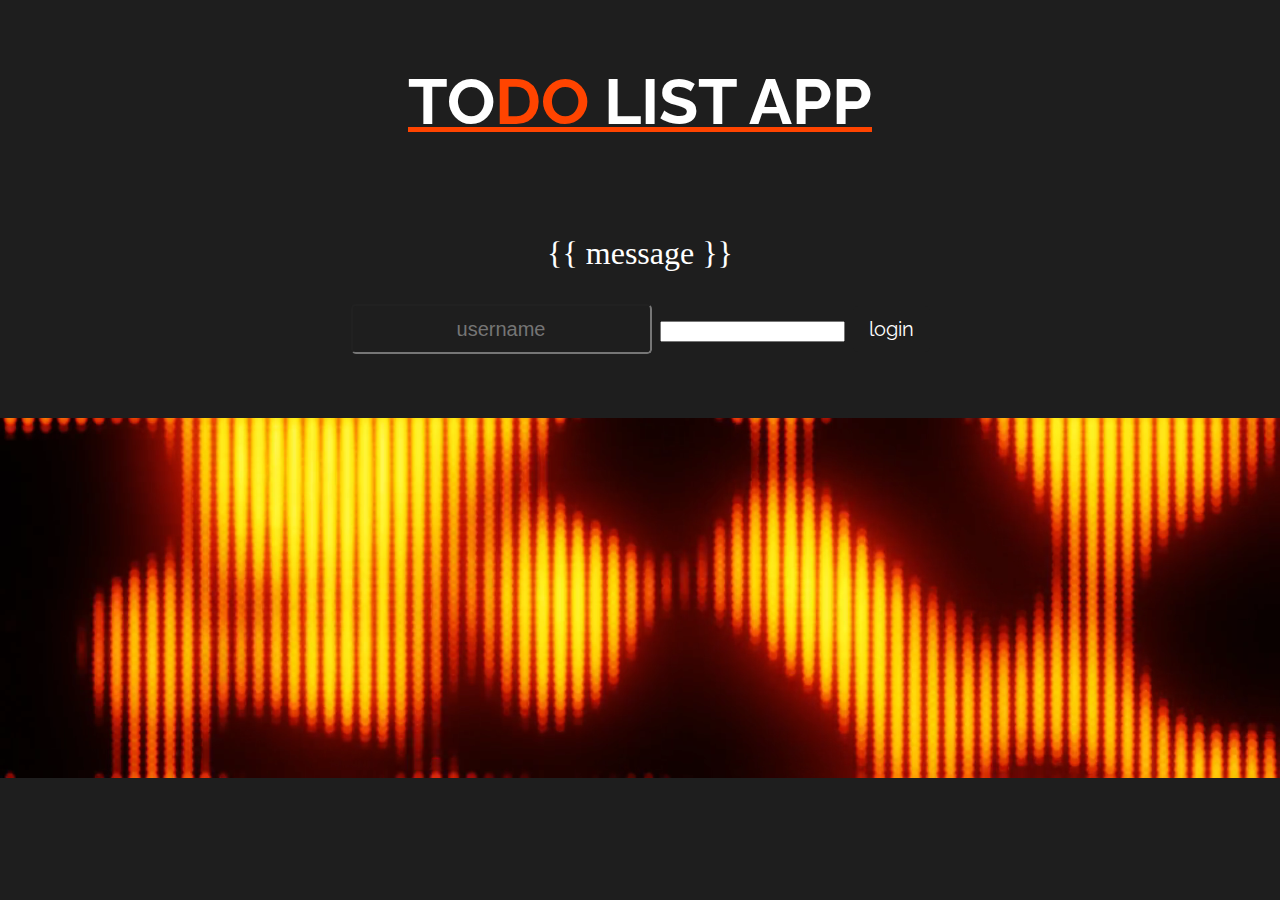
<file: templates/login.html>
<!DOCTYPE html>
<html lang="en">
<head>
    <meta charset="UTF-8">
    <title>TODO APP | Login PAGE</title>
    <style>
        .todo {
            padding: 20px;
            margin: 10px;
            background-color: #eee;
        }
    </style>

    <link rel="stylesheet" type="text/css" href="../static/css/index.css" />

    <link rel="preconnect" href="https://fonts.googleapis.com">
    <link rel="preconnect" href="https://fonts.gstatic.com" crossorigin>
    <link href="https://fonts.googleapis.com/css2?family=Raleway:ital,wght@0,600;1,600&display=swap" rel="stylesheet">

</head>


<body>
    <header>
        <h1 class="title">TO<span>DO</span> LIST APP</h1>
        <div class="button-container">
            <div >
                <p>{{ message }}</p>
                <form method="post">
                    <input name="email" type="text" placeholder="username" required >
                    <input name="password" type="password" required >
                    <button type="submit" class="search">login </button>
                </form>
            </div>
        </div>
    </header>

    <section>
    <div class="container-media" style="margin-bottom: -10px">
        <video loop muted autoplay poster="../static/videos/test_CA4_1.png" >
        <source src="../static/videos/test_CA4_30001-0240.mp4" type="video/mp4">
        </video>
    </div>
    </section>
</body>
</html>
</file>
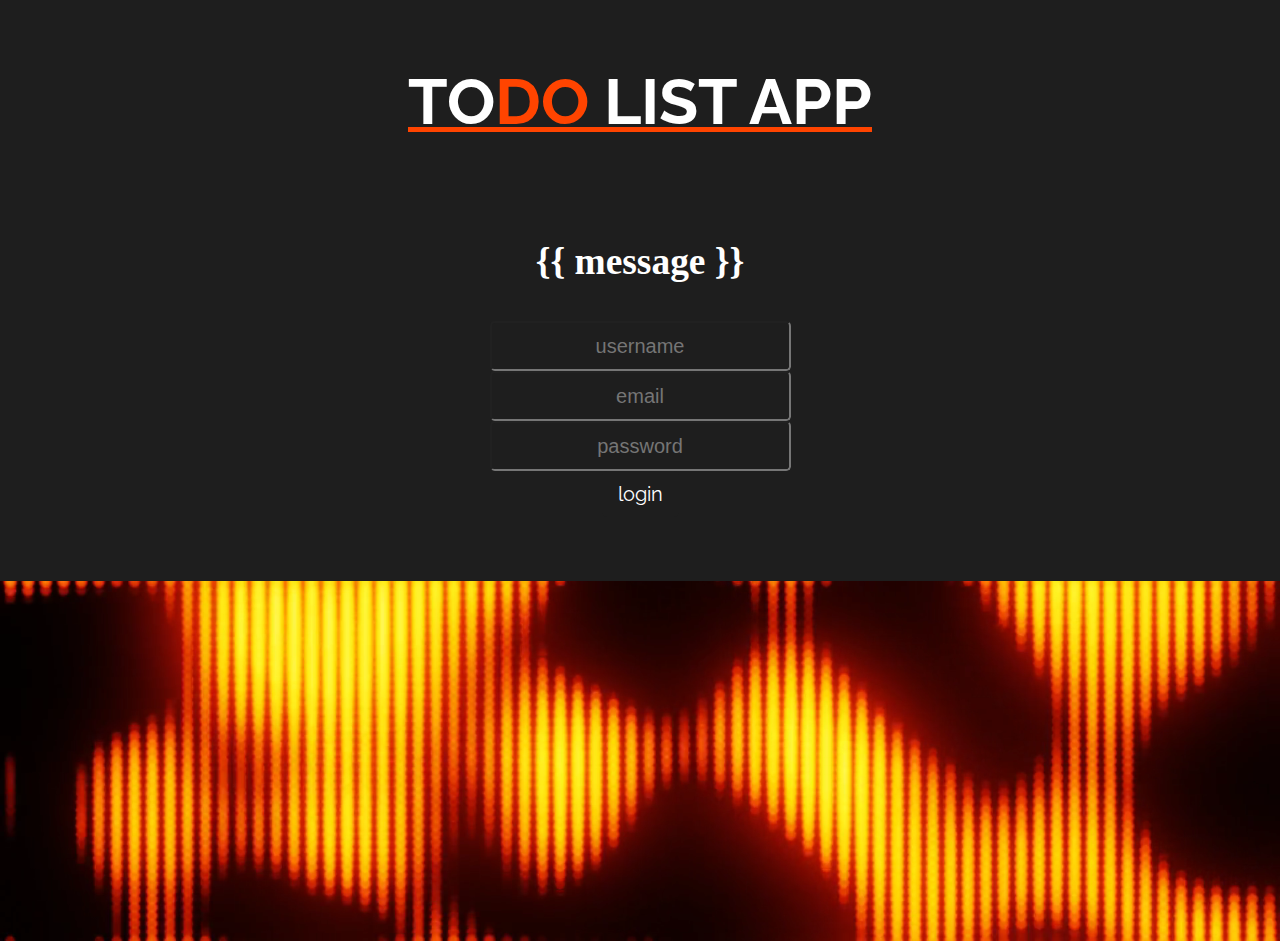
<file: templates/register.html>
<!DOCTYPE html>
<html lang="en">
<head>
    <meta charset="UTF-8">
    <title>TODO APP | Register PAGE</title>
    <style>
        .todo {
            padding: 20px;
            margin: 10px;
            background-color: #eee;
        }
    </style>

    <link rel="stylesheet" type="text/css" href="../static/css/index.css" />
    <link rel="preconnect" href="https://fonts.googleapis.com">
    <link rel="preconnect" href="https://fonts.gstatic.com" crossorigin>
    <link href="https://fonts.googleapis.com/css2?family=Raleway:ital,wght@0,600;1,600&display=swap" rel="stylesheet">

</head>


<body>
    <header>
        <h1 class="title">TO<span>DO</span> LIST APP</h1>
        <div class="button-container">
            <div >
                <h3> {{ message }}</h3>
                <form method="post">
                    <input name="username" type="text" placeholder="username" required >
                    <br>
                    <input name="email" type="text" placeholder="email" required >
                    <br>
                    <input name="password" type="text" placeholder="password" required >
                    <br>
                    <button type="submit" class="search">login </button>
                </form>
            </div>
        </div>
    </header>

    <section>
    <div class="container-media" style="margin-bottom: -10px">
        <video loop muted autoplay poster="../static/videos/test_CA4_1.png" >
        <source src="../static/videos/test_CA4_30001-0240.mp4" type="video/mp4">
        </video>
    </div>
    </section>
</body>
</html>
</file>
<file: static/css/index.css>
header {
    text-align: center;
    color: white;
    background-color: #1e1e1e;
    font-size: xx-large;
    margin: 0px;
    padding-bottom: 5%;
    padding-top: 0%;
    width: 100%;

}


header button {
    padding: 10px;
    font-size: 1.25rem;
    line-height: 1.5;
    border-radius: 0.3rem;
    color: #ffffff;
    background-color: #1e1e1e!important;
    border: 1px solid #ff4400;
    transition: all 0.5s ease-in-out;
}

.title {
    color:white;
    font-family: 'Raleway', sans-serif ;
    text-decoration: underline;
    text-decoration-color: #ff4400;
    text-decoration-thickness: 5px;
    padding: 5%;
    margin: 0px;
}

h1 span {
    color: #ff4400;
}

body {
    margin: 0px;
}

.container-media {
    padding-bottom: 0%;
    margin-bottom: 0%;
    z-index: 0;
    display: flex;
    flex-direction: column;
    justify-content: center;
    object-fit: cover;
    size: auto;
    position: relative;

}

.icones {
    font-family: 'Raleway', sans-serif;
    font-size: xxx-large;
    color: white;
    text-align: center;
    padding-top: 0px;
    margin-top: 0%;
    z-index :1;
}

.wave {
    height: 300px;
    padding: 0%;
    margin-top: -100px;
    z-index :1;
}

.content {
    font-family: 'Raleway', sans-serif;
    font-size: x-large;
    color: white;
    text-align: center;
    background-color: #1e1e1e;
    padding-top: 50px;
    margin-top: 0%;
}

input[type="radio"].button {
  display: none;
}
input[type="radio"].button + label {
  padding: 0.5rem 1rem;
  font-size: 1.25rem;
  line-height: 1.5;
  border-radius: 0.3rem;
  color: #ffffff;
  background-color: #1e1e1e;
  border: 1px solid transparent;
  transition: all 0.5s ease-in-out;
}
input[type="radio"].button.imp:hover + label {
  background-color: #1e1e1e;
  border-color: #7c7c7c;
}
input[type="radio"].button.imp:checked + label {
  background-color: #1e1e1e;
  border-color: #ffffff;
}
input[type="radio"].button.Unimp:hover + label {
  background-color: #1e1e1e;
  border-color: #852700;
}
input[type="radio"].button.Unimp:checked + label {
  background-color: #1e1e1e;
  border-color: #ff4400;
}

input[type="text"] {
    padding: 0.5rem 1rem;
    font-size: 1.25rem;
    line-height: 1.5;
    border-radius: 0.3rem;
    color : white;
    background-color: #1e1e1e;
    text-align: center;
}

input[type="submit"].delete {
    padding: 0.5rem 1rem;
    font-size: 1.25rem;
    line-height: 1.5;
    border-radius: 0.3rem;
    color : #ff4400;
    background-color: #1e1e1e;
    border-color: #ff4400;
    border: 1px solid;
    transition: all 0.5s ease-in-out;
}
input[type="date"] {
    padding: 0.5rem 1rem;
    font-size: 1.25rem;
    line-height: 1.5;
    border-radius: 0.3rem;
    color: #ffffff;
      background-color: #1e1e1e;
    border: 1px solid transparent;
    transition: all 0.5s ease-in-out;
}
button[type="submit"] {
    padding: 0.5rem 1rem;
    font-size: 1.25rem;
    line-height: 1.5;
    border-radius: 0.3rem;
    color: #ffffff;
    background-color: #1e1e1e;
    transition: all 0.5s ease-in-out;

}

.search {
    font-family: 'Raleway', sans-serif;
    font-size: large;
    border: none;
}


.todo {
    font-family: 'Raleway', sans-serif;
    font-size: x-large;
    color: white;
    text-align: center;
    background-color: #1e1e1e;
    padding-top: 40px;
    padding-bottom: 40px;
    margin-top: 0%;
    margin-bottom: 0%;
}

h1[class="Liste"] {
    padding: 3%;
    color :  white;
    text-decoration: underline;
    text-decoration-color: #ff4400;
    text-decoration-thickness: 4px;
}

p span {
    color: red;
}
.calender2 {
    margin-right: 1%;
    margin-left: 95%;
    margin-top: 2%;
    background-color: #ff4400 !important;
    color: #1e1e1e !important;
}

.todo_calender {
    width: 20%;
    font-family: 'Raleway', sans-serif;
    font-size: medium;
    color: white;
    text-align: left;
    background-color: #1e1e1e;
    padding: 40px;
    margin: 3%;
    border-style: solid;
    border-color: #ff4400;
    border-width: 4px;
}
.todo_calender h2 {
    font-size: x-large;
    margin-left: -5%;
    margin-top: -5%;
}


.box-container {
    display: flex;
    flex-direction: row;
    gap: 1%;

}
body {
    background-color: #1e1e1e;
}

footer {
    min-height: 370px;
    position: relative;
    display: flex;
    flex-direction: column;
    justify-content: center;
}
</file>
